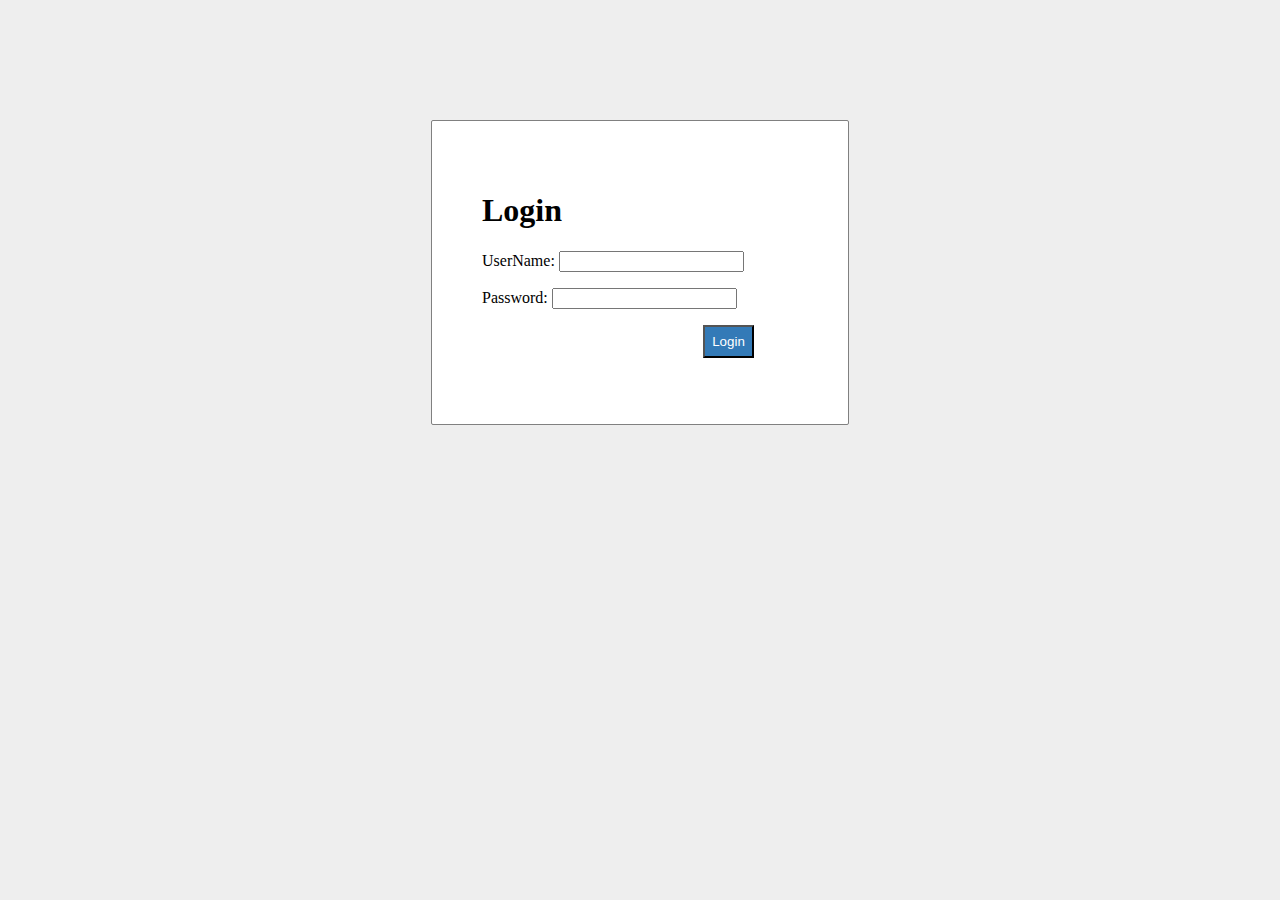
<file: Login_System/index.html>
<html>  
<head>  
    <title>PHP login system</title>  

    <link rel = "stylesheet" type = "text/css" href = "style.css">   
</head>  
<body>  
    <div id = "frm">  
        <h1>Login</h1>  
        <form name="f1" action = "authentication.php" onsubmit = "return validation()" method = "POST">  
            <p>  
                <label> UserName: </label>  
                <input type = "text" id ="user" name  = "user" />  
            </p>  
            <p>  
                <label> Password: </label>  
                <input type = "password" id ="pass" name  = "pass" />  
            </p>  
            <p>     
                <input type =  "submit" id = "btn" value = "Login" />  
            </p>  
        </form>  
    </div>  
  
    <script>  
            function validation()  
            {  
                var id=document.f1.user.value;  
                var ps=document.f1.pass.value;  
                if(id.length=="" && ps.length=="") {  
                    alert("User Name and Password fields are empty");  
                    return false;  
                }  
                else  
                {  
                    if(id.length=="") {  
                        alert("User Name is empty");  
                        return false;  
                    }   
                    if (ps.length=="") {  
                    alert("Password field is empty");  
                    return false;  
                    }  
                }                             
            }  
        </script>  
</body>     
</html>
</file>
<file: Login_System/style.css>
body{   
    background: rgb(238, 238, 238);  
}  
#frm{  
    border: solid gray 1px;  
    width:25%;  
    border-radius: 2px;  
    margin: 120px auto;  
    background: white;  
    padding: 50px;  
}  
#btn{  
    color: #fff;  
    background: #337ab7;  
    padding: 7px;  
    margin-left: 70%;  
}
</file>
